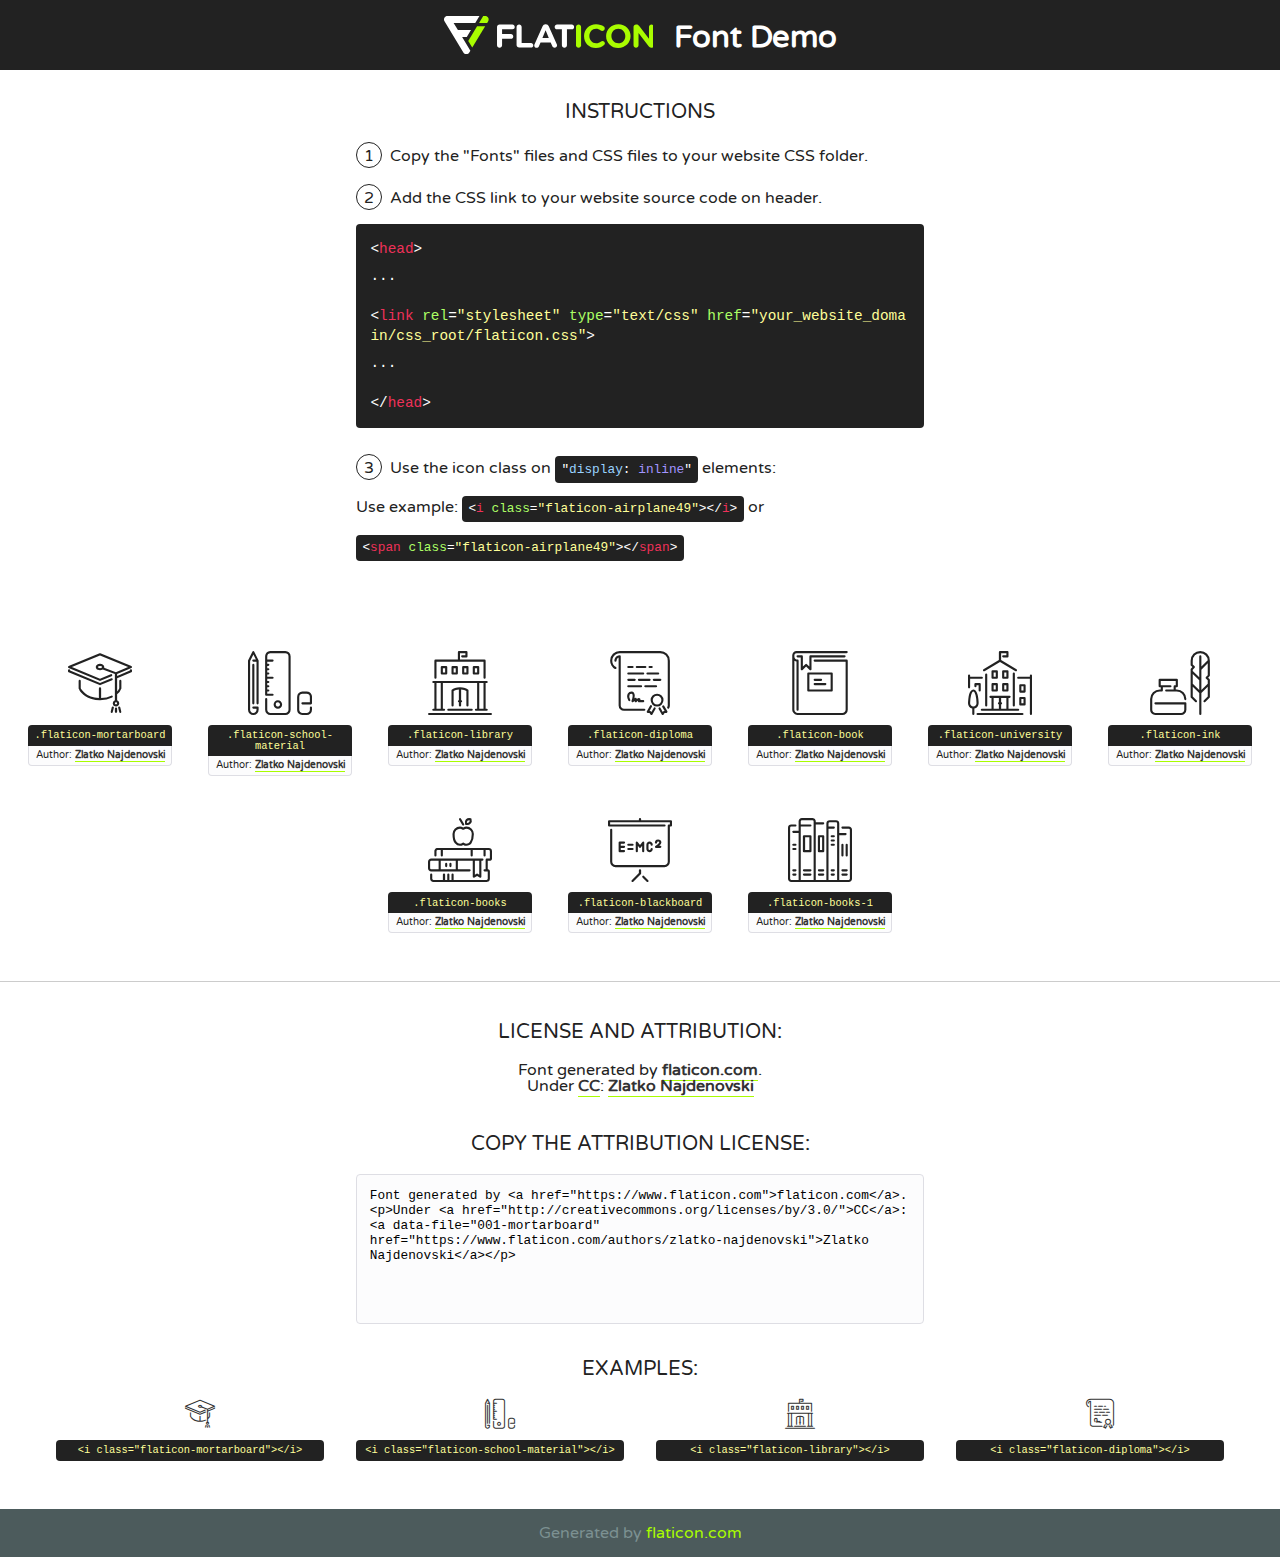
<file: fonts/flaticon/font/flaticon.html>
<!DOCTYPE html>
<!--
  Flaticon icon font: Flaticon
  Creation date: 07/06/2019 04:13
-->
<html>
<!DOCTYPE html>
<html>

<head>
    <title>Flaticon WebFont</title>
    <link href="http://fonts.googleapis.com/css?family=Varela+Round" rel="stylesheet" type="text/css" />
    <link rel="stylesheet" type="text/css" href="flaticon.css">
    <meta charset="UTF-8">
    <style>
    html, body, div, span, applet, object, iframe,
    h1, h2, h3, h4, h5, h6, p, blockquote, pre,
    a, abbr, acronym, address, big, cite, code,
    del, dfn, em, img, ins, kbd, q, s, samp,
    small, strike, strong, sub, sup, tt, var,
    b, u, i, center,
    dl, dt, dd, ol, ul, li,
    fieldset, form, label, legend,
    table, caption, tbody, tfoot, thead, tr, th, td,
    article, aside, canvas, details, embed, 
    figure, figcaption, footer, header, hgroup, 
    menu, nav, output, ruby, section, summary,
    time, mark, audio, video {
        margin: 0;
        padding: 0;
        border: 0;
        font-size: 100%;
        font: inherit;
        vertical-align: baseline;
    }
    /* HTML5 display-role reset for older browsers */
    article, aside, details, figcaption, figure, 
    footer, header, hgroup, menu, nav, section {
        display: block;
    }
    body {
        line-height: 1;
    }
    ol, ul {
        list-style: none;
    }
    blockquote, q {
        quotes: none;
    }
    blockquote:before, blockquote:after,
    q:before, q:after {
        content: '';
        content: none;
    }
    table {
        border-collapse: collapse;
        border-spacing: 0;
    }
    body {
        font-family: 'Varela Round', Helvetica, Arial, sans-serif;
        font-size: 16px;
        color: #222;
    }
    a {
        color: #333;
        border-bottom: 1px solid #a9fd00;
        font-weight: bold;
        text-decoration: none;
    }
    * {
        -moz-box-sizing: border-box;
        -webkit-box-sizing: border-box;
        box-sizing: border-box;
        margin: 0;
        padding: 0;
    }
    [class^="flaticon-"]:before, [class*=" flaticon-"]:before, [class^="flaticon-"]:after, [class*=" flaticon-"]:after {
        font-family: Flaticon;
        font-size: 30px;
        font-style: normal;
        margin-left: 20px;
        color: #333;
    }
    .wrapper {
        max-width: 600px;
        margin: auto;
        padding: 0 1em;
    }
    .title {
        font-size: 1.25em;
        text-align: center;
        margin-bottom: 1em;
        text-transform: uppercase;
    }
    header {
        text-align: center;
        background-color: #222;
        color: #fff;
        padding: 1em;
    }
    header .logo {
        width: 210px;
        height: 38px;
        display: inline-block;
        vertical-align: middle;
        margin-right: 1em;
        border: none;
    }
    header strong {
        font-size: 1.95em;
        font-weight: bold;
        vertical-align: middle;
        margin-top: 5px;
        display: inline-block;
    }
    .demo {
        margin: 2em auto;
        line-height: 1.25em;
    }
    .demo ul li {
        margin-bottom: 1em;
    }
    .demo ul li .num {
        color: #222;
        border-radius: 20px;
        display: inline-block;
        width: 26px;
        padding: 3px;
        height: 26px;
        text-align: center;
        margin-right: 0.5em;
        border: 1px solid #222;
    }
    .demo ul li code {
        background-color: #222;
        border-radius: 4px;
        padding: 0.25em 0.5em;
        display: inline-block;
        color: #fff;
        font-family: Consolas,Monaco,Lucida Console,Liberation Mono,DejaVu Sans Mono,Bitstream Vera Sans Mono,Courier New, monospace;
        font-weight: lighter;
        margin-top: 1em;
        font-size: 0.8em;
        word-break: break-all;
    }
    .demo ul li code.big {
        padding: 1em;
        font-size: 0.9em;
    }
    .demo ul li code .red {
        color: #EF3159;
    }
    .demo ul li code .green {
        color: #ACFF65;
    }
    .demo ul li code .yellow {
        color: #FFFF99;
    }
    .demo ul li code .blue {
        color: #99D3FF;
    }
    .demo ul li code .purple {
        color: #A295FF;
    }
    .demo ul li code .dots {
        margin-top: 0.5em;
        display: block;
    }
    #glyphs {
        border-bottom: 1px solid #ccc;
        padding: 2em 0;
        text-align: center;
    }
    .glyph {
        display: inline-block;
        width: 9em;
        margin: 1em;
        text-align: center;
        vertical-align: top;
        background: #FFF;
    }
    .glyph .glyph-icon {
        padding: 10px;
        display: block;
        font-family:"Flaticon";
        font-size: 64px;
        line-height: 1;
    }
    .glyph .glyph-icon:before {
        font-size: 64px;
        color: #222;
        margin-left: 0;
    }
    .class-name {
        font-size: 0.65em;
        background-color: #222;
        color: #fff;
        border-radius: 4px 4px 0 0;
        padding: 0.5em;
        color: #FFFF99;
        font-family: Consolas,Monaco,Lucida Console,Liberation Mono,DejaVu Sans Mono,Bitstream Vera Sans Mono,Courier New, monospace;
    }
    .author-name {
        font-size: 0.6em;
        background-color: #fcfcfd;
        border: 1px solid #DEDEE4;
        border-top: 0;
        border-radius: 0 0 4px 4px;
        padding: 0.5em;
    }
    .class-name:last-child {
        font-size: 10px;
        color:#888;
    }
    .class-name:last-child a {
        font-size: 10px;
        color:#555;
    }
    .class-name:last-child a:hover {
        color:#a9fd00;
    }
    .glyph > input {
        display: block;
        width: 100px;
        margin: 5px auto;
        text-align: center;
        font-size: 12px;
        cursor: text;
    }
    .glyph > input.icon-input {
        font-family:"Flaticon";
        font-size: 16px;
        margin-bottom: 10px;
    }
    .attribution .title {
        margin-top: 2em;
    }
    .attribution textarea {
        background-color: #fcfcfd;
        padding: 1em;
        border: none;
        box-shadow: none;
        border: 1px solid #DEDEE4;
        border-radius: 4px;
        resize: none;
        width: 100%;
        height: 150px;
        font-size: 0.8em;
        font-family: Consolas,Monaco,Lucida Console,Liberation Mono,DejaVu Sans Mono,Bitstream Vera Sans Mono,Courier New, monospace;
        -webkit-appearance: none;
    }
    .iconsuse {
        margin: 2em auto;
        text-align: center;
        max-width: 1200px;
    }
    .iconsuse:after {
        content: '';
        display: table;
        clear: both;
    }
    .iconsuse .image {
        float: left;
        width: 25%;
        padding: 0 1em;
    }
    .iconsuse .image p {
        margin-bottom: 1em;
    }
    .iconsuse .image span {
        display: block;
        font-size: 0.65em;
        background-color: #222;
        color: #fff;
        border-radius: 4px;
        padding: 0.5em;
        color: #FFFF99;
        margin-top: 1em;
        font-family: Consolas,Monaco,Lucida Console,Liberation Mono,DejaVu Sans Mono,Bitstream Vera Sans Mono,Courier New, monospace;
    }
    #footer {
        text-align: center;
        background-color: #4C5B5C;
        color: #7c9192;
        padding: 1em;
    }
    #footer a {
        border: none;
        color: #a9fd00;
        font-weight: normal;
    }
    @media (max-width: 960px) {
        .iconsuse .image {
            width: 50%;
        }
    }
    @media (max-width: 560px) {
        .iconsuse .image {
            width: 100%;
        }
    }
    </style>
</head>

<body class="characters-off">

    <header>
        <a href="https://www.flaticon.com" target="_blank" class="logo">
            <svg version="1.1" xmlns="http://www.w3.org/2000/svg" xmlns:xlink="http://www.w3.org/1999/xlink" xmlns:a="http://ns.adobe.com/AdobeSVGViewerExtensions/3.0/" viewBox="0 0 560.875 102.036" enable-background="new 0 0 560.875 102.036" xml:space="preserve">
                <defs>
                </defs>
                <g>
                    <g class="letters">
                        <path fill="#ffffff" d="M141.596,29.675c0-3.777,2.985-6.767,6.764-6.767h34.438c3.426,0,6.15,2.728,6.15,6.15
                        c0,3.43-2.724,6.149-6.15,6.149h-27.674v13.091h23.719c3.429,0,6.151,2.724,6.151,6.15c0,3.43-2.723,6.149-6.151,6.149h-23.719
                        v17.574c0,3.773-2.986,6.761-6.764,6.761c-3.779,0-6.764-2.989-6.764-6.761V29.675z"></path>
                        <path fill="#ffffff" d="M193.844,29.149c0-3.781,2.985-6.767,6.764-6.767c3.776,0,6.763,2.985,6.763,6.767v42.957h25.039
                        c3.426,0,6.149,2.726,6.149,6.153c0,3.425-2.723,6.15-6.149,6.15h-31.802c-3.779,0-6.764-2.986-6.764-6.768V29.149z"></path>
                        <path fill="#ffffff" d="M241.891,75.71l21.438-48.407c1.492-3.341,4.215-5.357,7.906-5.357h0.792
                        c3.686,0,6.323,2.017,7.815,5.357l21.439,48.407c0.436,0.967,0.701,1.845,0.701,2.723c0,3.602-2.809,6.501-6.414,6.501
                        c-3.161,0-5.269-1.845-6.499-4.655l-4.132-9.661h-27.059l-4.301,10.102c-1.144,2.631-3.426,4.214-6.237,4.214
                        c-3.517,0-6.24-2.81-6.24-6.325C241.1,77.64,241.451,76.677,241.891,75.71z M279.932,58.666l-8.521-20.297l-8.526,20.297H279.932
                        z"></path>
                        <path fill="#ffffff" d="M314.864,35.387H301.86c-3.429,0-6.239-2.813-6.239-6.238c0-3.429,2.811-6.24,6.239-6.24h39.533
                        c3.426,0,6.237,2.811,6.237,6.24c0,3.425-2.811,6.238-6.237,6.238h-13.001v42.785c0,3.773-2.99,6.761-6.764,6.761
                        c-3.779,0-6.764-2.989-6.764-6.761V35.387z"></path>
                        <path fill="#A9FD00" d="M352.615,29.149c0-3.781,2.985-6.767,6.767-6.767c3.774,0,6.761,2.985,6.761,6.767v49.024
                        c0,3.773-2.987,6.761-6.761,6.761c-3.781,0-6.767-2.989-6.767-6.761V29.149z"></path>
                        <path fill="#A9FD00" d="M374.132,53.836v-0.179c0-17.481,13.178-31.801,32.065-31.801c9.22,0,15.459,2.458,20.557,6.238
                        c1.402,1.054,2.637,2.985,2.637,5.357c0,3.692-2.985,6.59-6.681,6.59c-1.845,0-3.071-0.702-4.044-1.319
                        c-3.776-2.813-7.729-4.393-12.562-4.393c-10.364,0-17.831,8.611-17.831,19.154v0.173c0,10.542,7.291,19.329,17.831,19.329
                        c5.715,0,9.492-1.756,13.359-4.834c1.049-0.874,2.458-1.491,4.039-1.491c3.429,0,6.325,2.813,6.325,6.236
                        c0,2.106-1.056,3.78-2.282,4.834c-5.539,4.834-12.036,7.733-21.878,7.733C387.572,85.464,374.132,71.493,374.132,53.836z"></path>
                        <path fill="#A9FD00" d="M433.009,53.836v-0.179c0-17.481,13.79-31.801,32.766-31.801c18.981,0,32.592,14.143,32.592,31.628v0.173
                        c0,17.483-13.785,31.807-32.769,31.807C446.625,85.464,433.009,71.32,433.009,53.836z M484.224,53.836v-0.179
                        c0-10.539-7.725-19.326-18.626-19.326c-10.893,0-18.449,8.611-18.449,19.154v0.173c0,10.542,7.73,19.329,18.626,19.329
                        C476.676,72.986,484.224,64.378,484.224,53.836z"></path>
                        <path fill="#A9FD00" d="M506.233,29.321c0-3.774,2.99-6.763,6.767-6.763h1.401c3.252,0,5.183,1.583,7.029,3.953l26.093,34.265
                        V29.059c0-3.692,2.99-6.677,6.681-6.677c3.683,0,6.671,2.985,6.671,6.677v48.934c0,3.78-2.987,6.765-6.764,6.765h-0.436
                        c-3.257,0-5.188-1.581-7.034-3.953l-27.056-35.492v32.944c0,3.687-2.985,6.676-6.678,6.676c-3.683,0-6.673-2.989-6.673-6.676
                        V29.321z"></path>
                    </g>
                    <g class="insignia">
                        <path fill="#ffffff" d="M48.372,56.137h12.517l11.156-18.537H37.186L25.688,18.539h57.825L94.668,0H9.271
                        C5.925,0,2.842,1.801,1.198,4.716c-1.644,2.907-1.593,6.482,0.134,9.343l50.38,83.501c1.678,2.781,4.689,4.476,7.938,4.476
                        c3.246,0,6.257-1.695,7.935-4.476l2.898-4.804L48.372,56.137z"></path>
                        <g class="i">
                            <path fill="#A9FD00" d="M93.575,18.539h0.031v0.004l21.652,0.004l2.705-4.488c1.727-2.861,1.778-6.436,0.133-9.343
                            C116.454,1.801,113.371,0,110.026,0h-5.294L93.575,18.539z"></path>
                            <polygon fill="#A9FD00" points="88.291,27.356 64.725,66.486 75.519,84.404 109.942,27.356"></polygon>
                        </g>
                    </g>
                </g>
            </svg>
        </a>
        <strong>Font Demo</strong>
    </header>


    <section class="demo wrapper">

        <p class="title">Instructions</p>

        <ul>
            <li>
                <span class="num">1</span>Copy the "Fonts" files and CSS files to your website CSS folder.
            </li>
            <li>
                <span class="num">2</span>Add the CSS link to your website source code on header.
                <code class="big">
                    &lt;<span class="red">head</span>&gt;
                    <br/><span class="dots">...</span>
                    <br/>&lt;<span class="red">link</span> <span class="green">rel</span>=<span class="yellow">"stylesheet"</span> <span class="green">type</span>=<span class="yellow">"text/css"</span> <span class="green">href</span>=<span class="yellow">"your_website_domain/css_root/flaticon.css"</span>&gt;
                    <br/><span class="dots">...</span>
                    <br/>&lt;/<span class="red">head</span>&gt;
                </code>
            </li>

            <li>
                <p>
                    <span class="num">3</span>Use the icon class on <code>"<span class="blue">display</span>:<span class="purple"> inline</span>"</code> elements:
                    <br />
                    Use example: <code>&lt;<span class="red">i</span> <span class="green">class</span>=<span class="yellow">&quot;flaticon-airplane49&quot;</span>&gt;&lt;/<span class="red">i</span>&gt;</code> or <code>&lt;<span class="red">span</span> <span class="green">class</span>=<span class="yellow">&quot;flaticon-airplane49&quot;</span>&gt;&lt;/<span class="red">span</span>&gt;</code>
            </li>
        </ul>

    </section>




   <section id="glyphs">          
    
      
        <div class="glyph"><div class="glyph-icon flaticon-mortarboard"></div>
            <div class="class-name">.flaticon-mortarboard</div>
            <div class="author-name">Author: <a data-file="001-mortarboard" href="https://www.flaticon.com/authors/zlatko-najdenovski">Zlatko Najdenovski</a> </div> 
        </div>        
        
        <div class="glyph"><div class="glyph-icon flaticon-school-material"></div>
            <div class="class-name">.flaticon-school-material</div>
            <div class="author-name">Author: <a data-file="002-school-material" href="https://www.flaticon.com/authors/zlatko-najdenovski">Zlatko Najdenovski</a> </div> 
        </div>        
        
        <div class="glyph"><div class="glyph-icon flaticon-library"></div>
            <div class="class-name">.flaticon-library</div>
            <div class="author-name">Author: <a data-file="003-library" href="https://www.flaticon.com/authors/zlatko-najdenovski">Zlatko Najdenovski</a> </div> 
        </div>        
        
        <div class="glyph"><div class="glyph-icon flaticon-diploma"></div>
            <div class="class-name">.flaticon-diploma</div>
            <div class="author-name">Author: <a data-file="004-diploma" href="https://www.flaticon.com/authors/zlatko-najdenovski">Zlatko Najdenovski</a> </div> 
        </div>        
        
        <div class="glyph"><div class="glyph-icon flaticon-book"></div>
            <div class="class-name">.flaticon-book</div>
            <div class="author-name">Author: <a data-file="005-book" href="https://www.flaticon.com/authors/zlatko-najdenovski">Zlatko Najdenovski</a> </div> 
        </div>        
        
        <div class="glyph"><div class="glyph-icon flaticon-university"></div>
            <div class="class-name">.flaticon-university</div>
            <div class="author-name">Author: <a data-file="006-university" href="https://www.flaticon.com/authors/zlatko-najdenovski">Zlatko Najdenovski</a> </div> 
        </div>        
        
        <div class="glyph"><div class="glyph-icon flaticon-ink"></div>
            <div class="class-name">.flaticon-ink</div>
            <div class="author-name">Author: <a data-file="007-ink" href="https://www.flaticon.com/authors/zlatko-najdenovski">Zlatko Najdenovski</a> </div> 
        </div>        
        
        <div class="glyph"><div class="glyph-icon flaticon-books"></div>
            <div class="class-name">.flaticon-books</div>
            <div class="author-name">Author: <a data-file="008-books" href="https://www.flaticon.com/authors/zlatko-najdenovski">Zlatko Najdenovski</a> </div> 
        </div>        
        
        <div class="glyph"><div class="glyph-icon flaticon-blackboard"></div>
            <div class="class-name">.flaticon-blackboard</div>
            <div class="author-name">Author: <a data-file="009-blackboard" href="https://www.flaticon.com/authors/zlatko-najdenovski">Zlatko Najdenovski</a> </div> 
        </div>        
        
        <div class="glyph"><div class="glyph-icon flaticon-books-1"></div>
            <div class="class-name">.flaticon-books-1</div>
            <div class="author-name">Author: <a data-file="010-books-1" href="https://www.flaticon.com/authors/zlatko-najdenovski">Zlatko Najdenovski</a> </div> 
        </div>        
        

    </section>



    <section class="attribution wrapper"   style="text-align:center;">

      <div class="title">License and attribution:</div><div class="attrDiv">Font generated by <a href="https://www.flaticon.com">flaticon.com</a>. <div><p>Under <a href="http://creativecommons.org/licenses/by/3.0/">CC</a>: <a data-file="001-mortarboard" href="https://www.flaticon.com/authors/zlatko-najdenovski">Zlatko Najdenovski</a></p>  </div>
      </div>
      <div class="title">Copy the Attribution License:</div>

    <textarea onclick="this.focus();this.select();">Font generated by &lt;a href=&quot;https://www.flaticon.com&quot;&gt;flaticon.com&lt;/a&gt;. <p>Under <a href="http://creativecommons.org/licenses/by/3.0/">CC</a>: <a data-file="001-mortarboard" href="https://www.flaticon.com/authors/zlatko-najdenovski">Zlatko Najdenovski</a></p>  
     </textarea>

    </section>

    <section class="iconsuse">

          <div class="title">Examples:</div>            
             
            <div class="image">
                <p>
                    <i class="glyph-icon flaticon-mortarboard"></i> 
                    <span>&lt;i class=&quot;flaticon-mortarboard&quot;&gt;&lt;/i&gt;</span>
                </p>
            </div>
            
            <div class="image">
                <p>
                    <i class="glyph-icon flaticon-school-material"></i> 
                    <span>&lt;i class=&quot;flaticon-school-material&quot;&gt;&lt;/i&gt;</span>
                </p>
            </div>
            
            <div class="image">
                <p>
                    <i class="glyph-icon flaticon-library"></i> 
                    <span>&lt;i class=&quot;flaticon-library&quot;&gt;&lt;/i&gt;</span>
                </p>
            </div>
            
            <div class="image">
                <p>
                    <i class="glyph-icon flaticon-diploma"></i> 
                    <span>&lt;i class=&quot;flaticon-diploma&quot;&gt;&lt;/i&gt;</span>
                </p>
            </div>
                       
        </div>
                            
    </section>

<div id="footer">
    <div>Generated by <a href="https://www.flaticon.com">flaticon.com</a>
    </div>
</div>



</body>
</html>
</file>
<file: fonts/flaticon/font/flaticon.css>
/*
  	Flaticon icon font: Flaticon
  	Creation date: 07/06/2019 04:13
  	*/

@font-face {
  font-family: "Flaticon";
  src: url("./Flaticon.eot");
  src: url("./Flaticon.eot?#iefix") format("embedded-opentype"),
       url("./Flaticon.woff2") format("woff2"),
       url("./Flaticon.woff") format("woff"),
       url("./Flaticon.ttf") format("truetype"),
       url("./Flaticon.svg#Flaticon") format("svg");
  font-weight: normal;
  font-style: normal;
}

@media screen and (-webkit-min-device-pixel-ratio:0) {
  @font-face {
    font-family: "Flaticon";
    src: url("./Flaticon.svg#Flaticon") format("svg");
  }
}

[class^="flaticon-"]:before, [class*=" flaticon-"]:before,
[class^="flaticon-"]:after, [class*=" flaticon-"]:after {   
  font-family: Flaticon;
        font-style: normal;
  font-weight: normal;
  font-variant: normal;
  line-height: 1;
  text-decoration: inherit;
  text-rendering: optimizeLegibility;
  text-transform: none;
  -moz-osx-font-smoothing: grayscale;
  -webkit-font-smoothing: antialiased;
  font-smoothing: antialiased;
}

.flaticon-mortarboard:before { content: "\f100"; }
.flaticon-school-material:before { content: "\f101"; }
.flaticon-library:before { content: "\f102"; }
.flaticon-diploma:before { content: "\f103"; }
.flaticon-book:before { content: "\f104"; }
.flaticon-university:before { content: "\f105"; }
.flaticon-ink:before { content: "\f106"; }
.flaticon-books:before { content: "\f107"; }
.flaticon-blackboard:before { content: "\f108"; }
.flaticon-books-1:before { content: "\f109"; }
</file>
